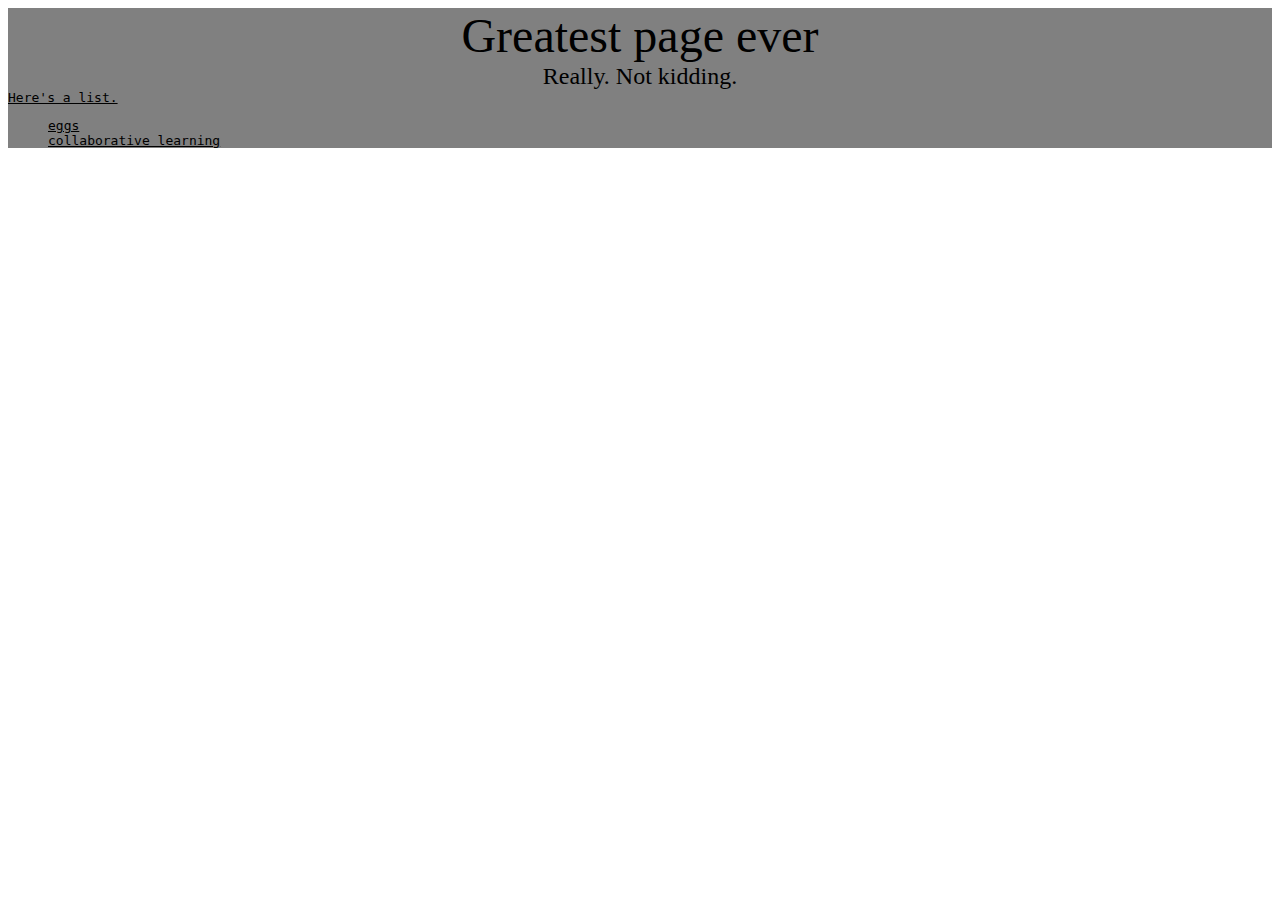
<file: CSS/problem06/index.html>
<!DOCTYPE html>
<html>
   <head>
       <link rel="stylesheet" type="text/css" href="style.css">
   </head>
   <body>
      <div class="centered" id="title">Greatest page ever</div>
      <div class="centered" id="subtitle">Really. Not kidding.</div>
      <div id="monospaced" class="content">Here's a list.
        <ul>
          <li>eggs</li>
          <li>collaborative learning</li>
        </ul>
      </div>
   </body>
</html>
</file>
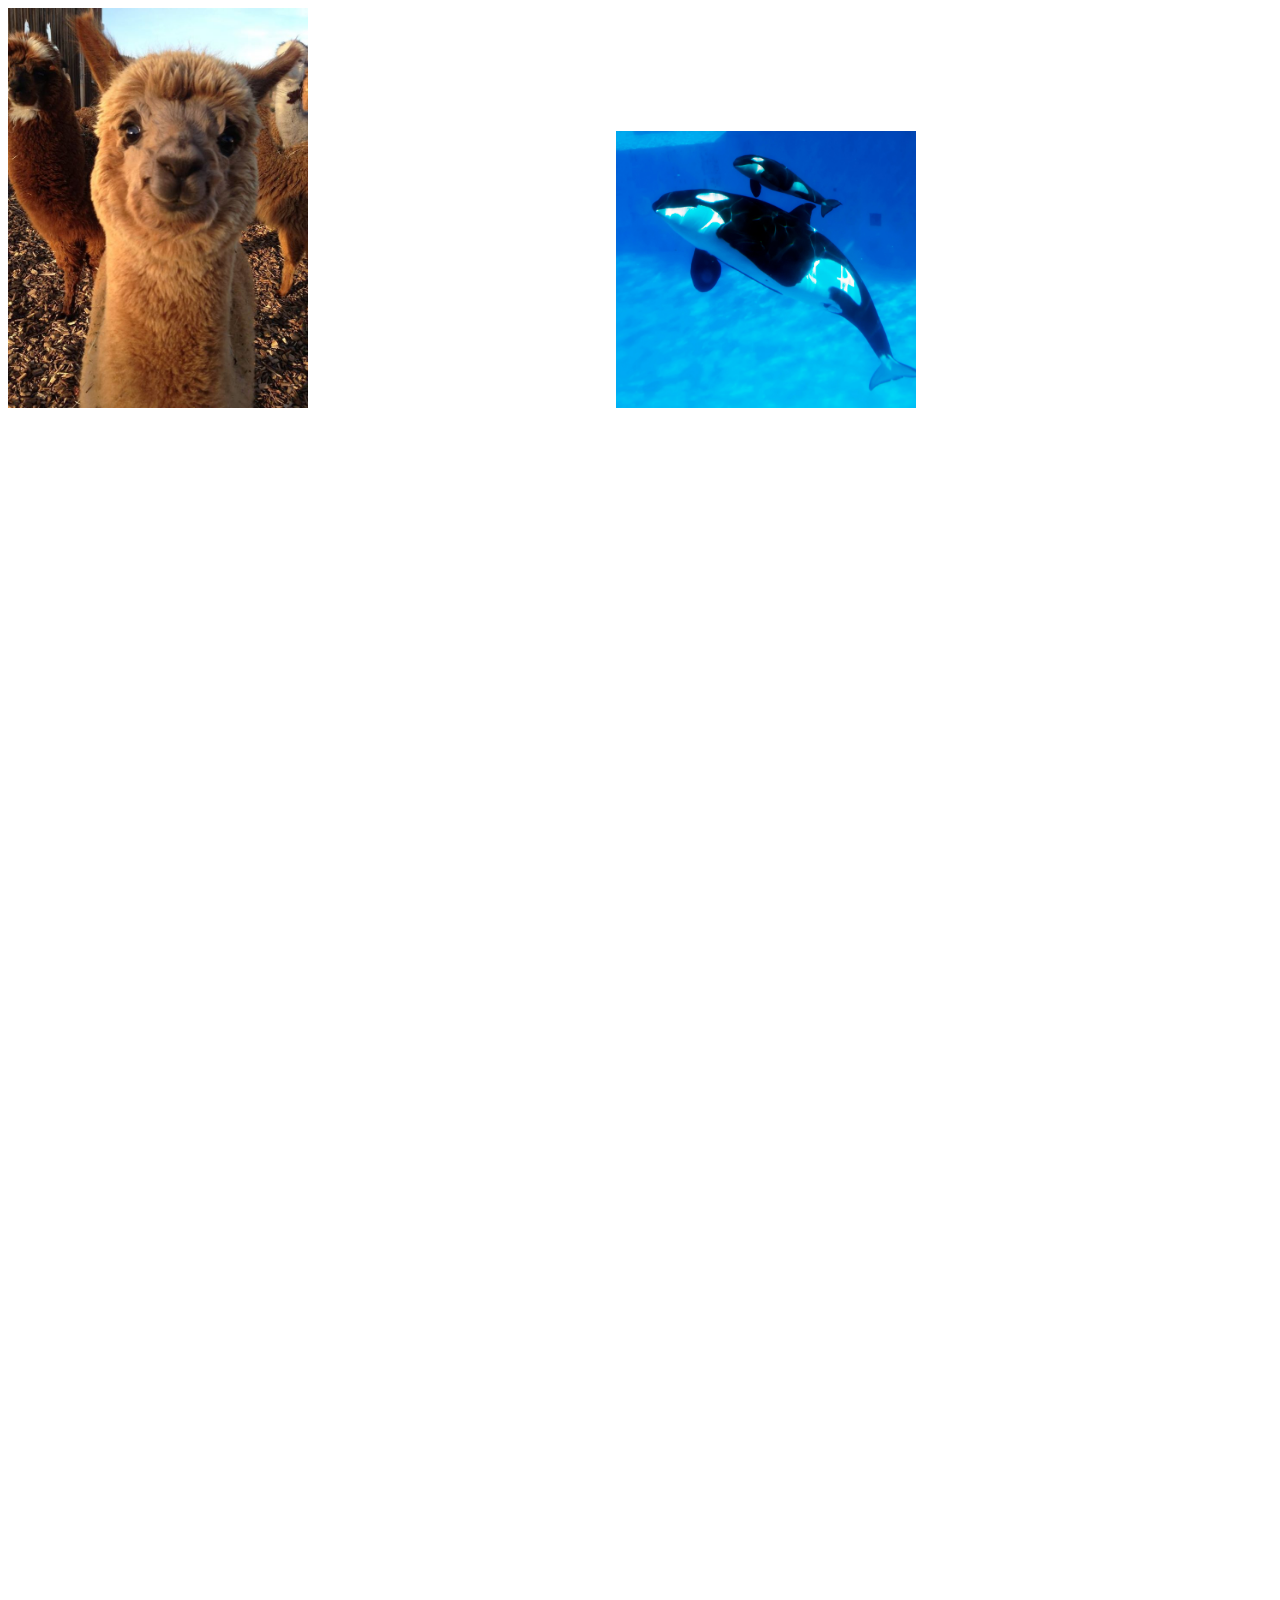
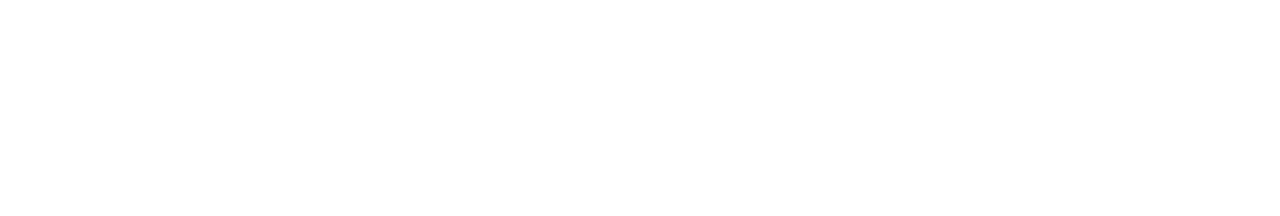
<file: CSS/problem09/index.html>
<!DOCTYPE html>
<html>
  <head>
    <link href="style.css" rel="stylesheet" />
  </head>
  <body>
    <div class="container">
      <img id="img1" src="imgs/alpaca.jpg" />
      <img id="img2" src="imgs/cat.jpg" />
      <img id="img3" src="imgs/dog.jpg" />
      <img id="img4" src="imgs/whale.jpg" />
    </div>
  </body>
</html>
</file>
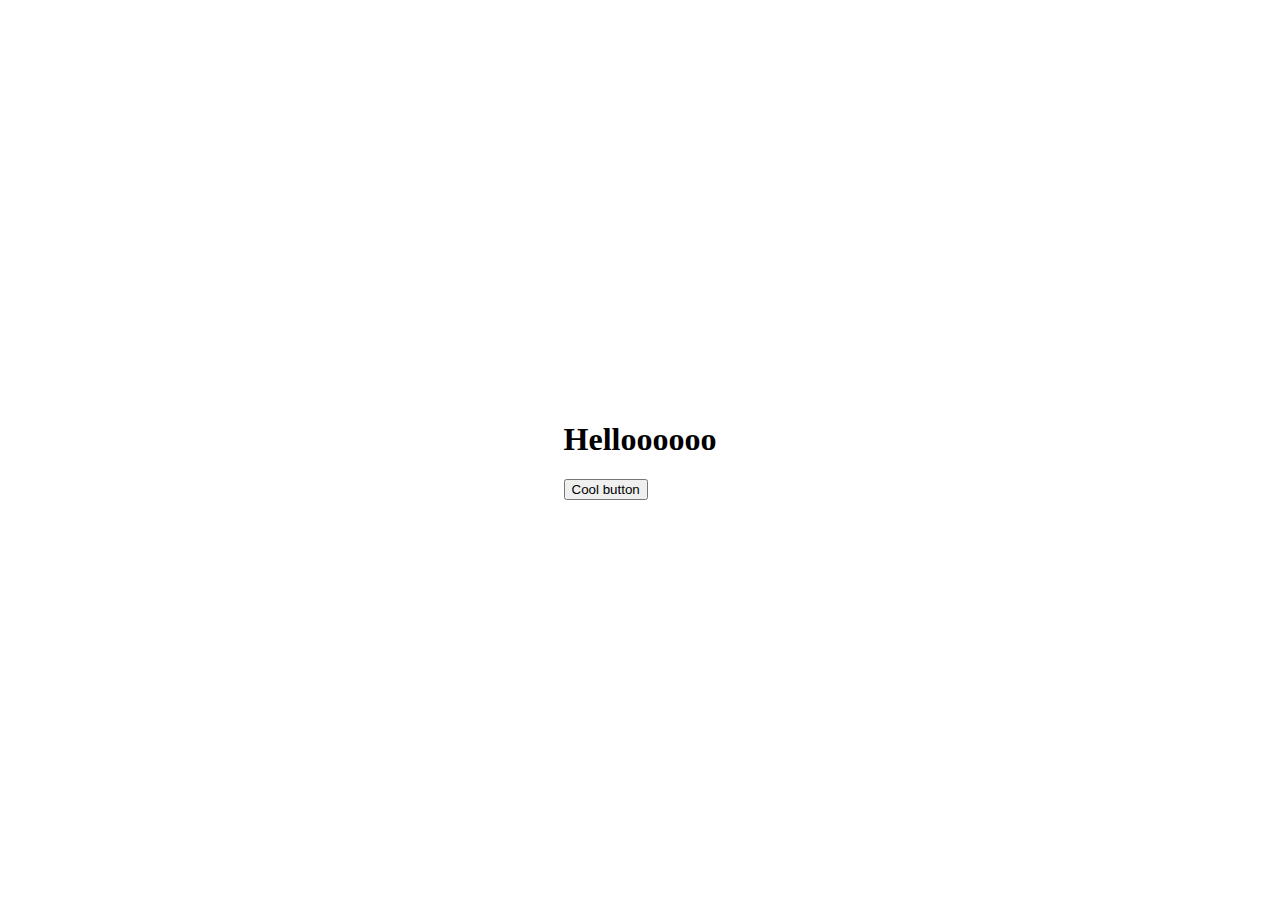
<file: CSS/problem18/index.html>
<!DOCTYPE html>
<html>
  <head>
    <link href="style.css" rel="stylesheet" />
  </head>
  <body>
    <div class="main">
      <div>
        <h1 class="fast">Helloooooo</h1>
        <button class="cool">Cool button</button>
      </div>
    </div>
  </body>
</html>
</file>
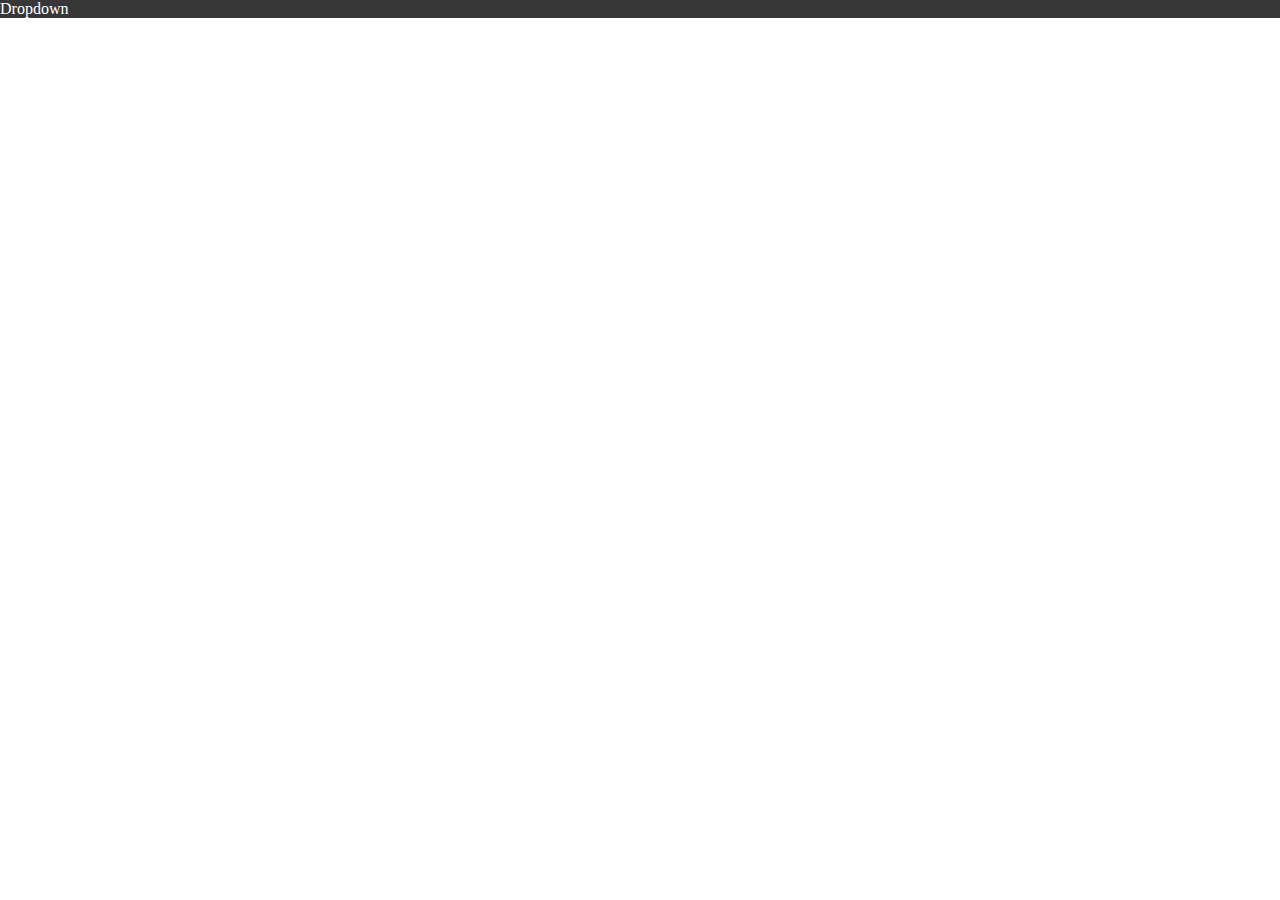
<file: CSS/problem19/index.html>
<!DOCTYPE html>
<html>
  <head>
    <link href="style.css" rel="stylesheet" />
  </head>
  <body>
    <div class="nav">
      <span class="nav-dropdown">
        Dropdown
      </span>
    </div>
  </body>
</html>
</file>
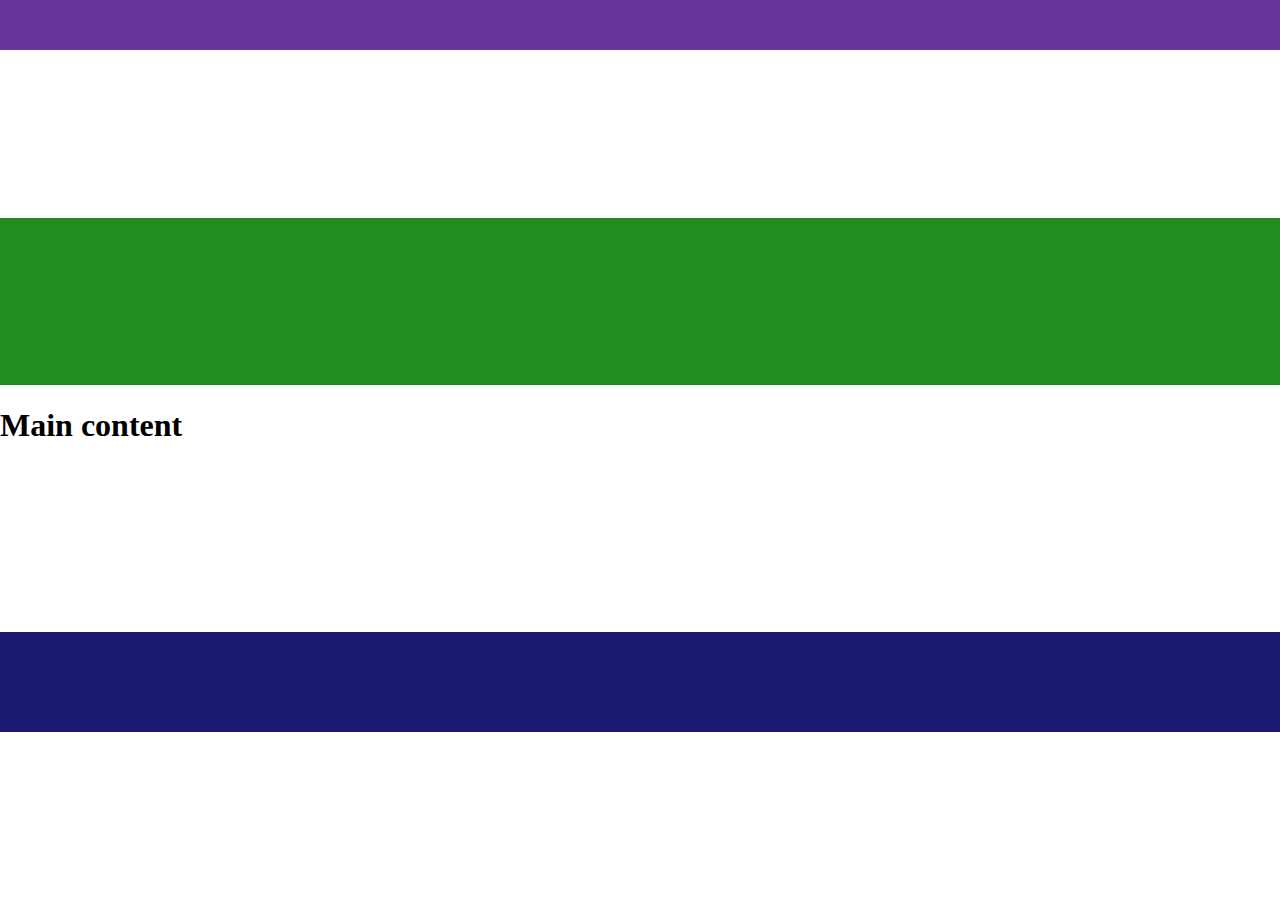
<file: CSS/problem20/index.html>
<html>
  <head>
    <link href="style.css" rel="stylesheet" />
  </head>
  <body>
    <div class="container">
      <div class="nav"></div>
      <div class="aside"></div>
      <div class="main">
        <h1>Main content</h1>
      </div>
      <div class="footer"></div>
    </div>
  </body>
</html>
</file>
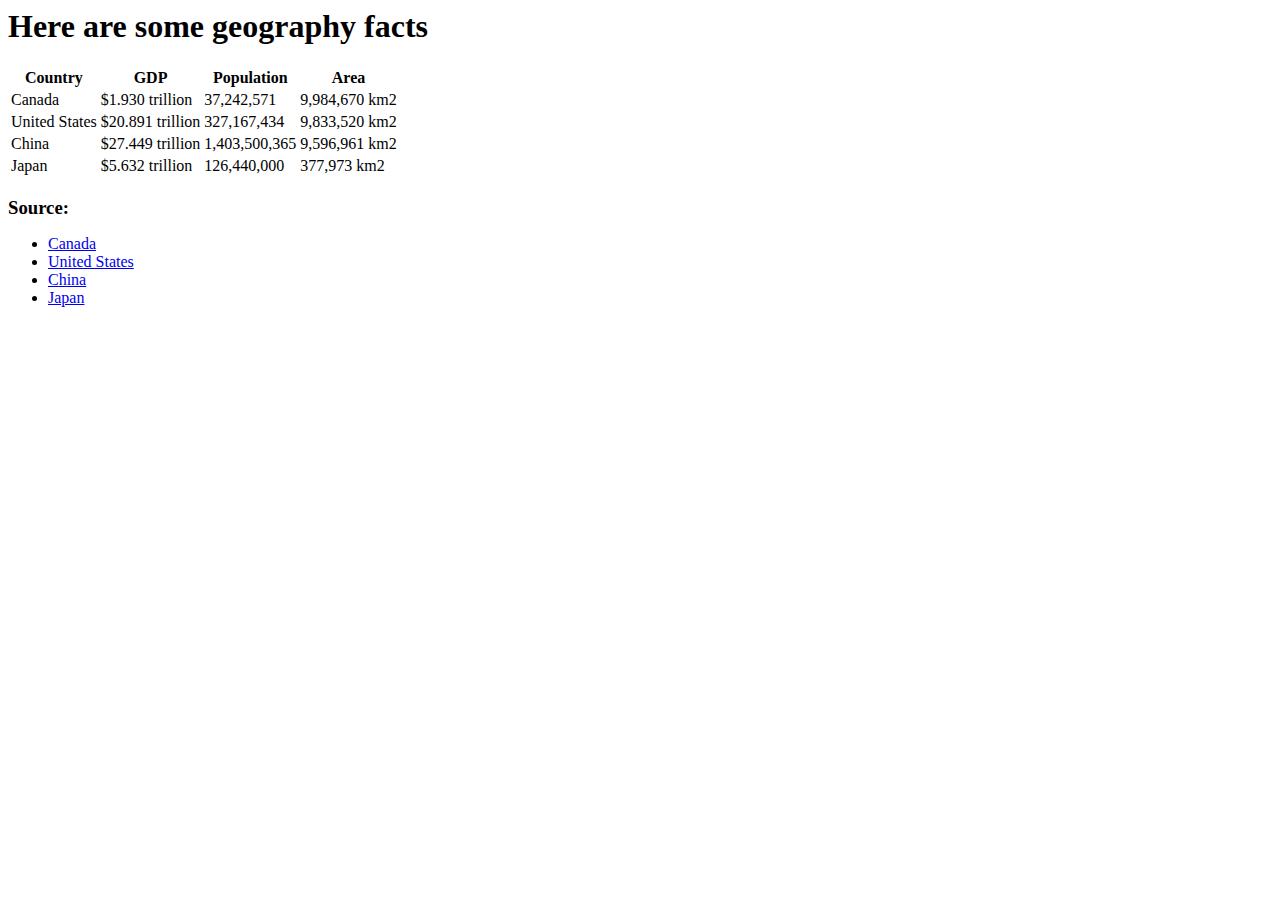
<file: CSS/problem21/index.html>
<head>
  <link rel="stylesheet" type="text/css" href="style.css" />
</head>
<body>
  <h1 class="header">Here are some geography facts</h1>
  <table id="facts">
    <tbody>
      <tr>
        <th>Country</th>
        <th>GDP</th>
        <th>Population</th>
        <th>Area</th>
      </tr>
      <tr>
        <td>Canada</td>
        <td>$1.930 trillion</td>
        <td>37,242,571</td>
        <td>9,984,670 km2</td>
      </tr>
      <tr>
        <td>United States</td>
        <td>$20.891 trillion</td>
        <td>327,167,434</td>
        <td>9,833,520 km2</td>
      </tr>
      <tr>
        <td>China</td>
        <td>$27.449 trillion</td>
        <td>1,403,500,365</td>
        <td>9,596,961 km2</td>
      </tr>
      <tr>
        <td>Japan</td>
        <td>$5.632 trillion</td>
        <td>126,440,000</td>
        <td>377,973 km2</td>
      </tr>
    </tbody>
  </table>

  <h3>Source:</h3>
  <ul class="links">
    <li>
      <a target="_blank" href="https://en.wikipedia.org/wiki/Canada">Canada</a>
    </li>
    <li>
      <a target="_blank" href="https://en.wikipedia.org/wiki/United_States">
        United States
      </a>
    </li>
    <li>
      <a target="_blank" href="https://en.wikipedia.org/wiki/China">China</a>
    </li>
    <li>
      <a target="_blank" href="https://en.wikipedia.org/wiki/Japan">Japan</a>
    </li>
  </ul>
</body>
</file>
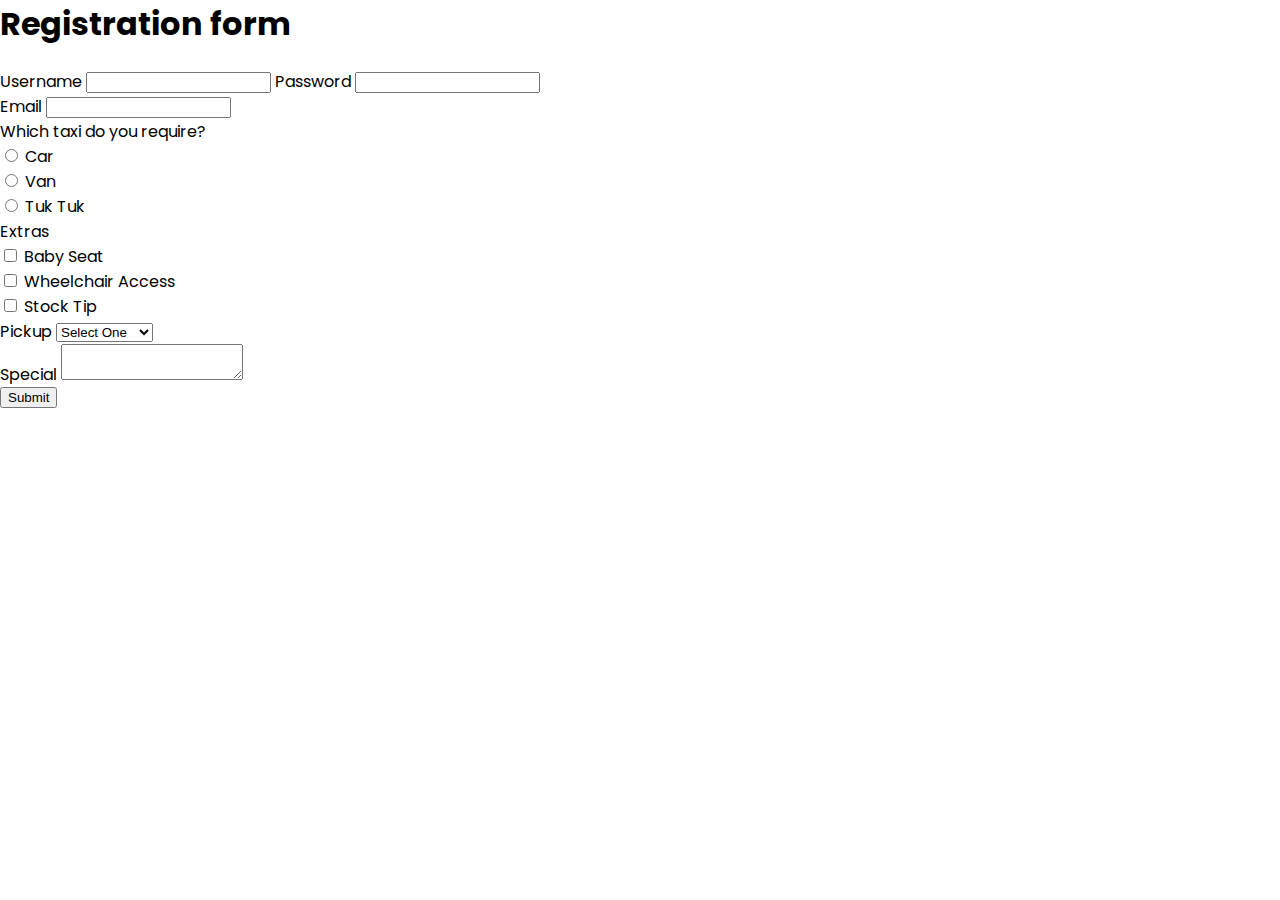
<file: CSS/problem22/index.html>
<html>
  <head>
    <link
      href="https://fonts.googleapis.com/css?family=Poppins"
      rel="stylesheet"
    />
    <link href="style.css" rel="stylesheet" />
  </head>
  <body>
    <h1 class="header">
      Registration form
    </h1>
    <form class="registration-form">
      <label>Username</label>
      <input type="text" required class="text-field" />

      <label>Password</label>
      <input type="password" required class="text-field" />

      <div>
        <label>Email</label>
        <input type="email" required class="text-field" />
      </div>
      <div class="section">
        Which taxi do you require?
        <div>
          <label class="radio-label">
            <input type="radio" name="vehicle" required /> Car
          </label>
        </div>
        <div>
          <label class="radio-label">
            <input type="radio" name="vehicle" required /> Van
          </label>
        </div>
        <div>
          <label class="radio-label">
            <input type="radio" name="vehicle" required /> Tuk Tuk
          </label>
        </div>
      </div>
      <div>
        Extras
        <div>
          <label class="checkbox-label">
            <input type="checkbox" /> Baby Seat
          </label>
        </div>
        <div>
          <label class="checkbox-label">
            <input type="checkbox" />
            Wheelchair Access
          </label>
        </div>
        <div>
          <label class="checkbox-label">
            <input type="checkbox" /> Stock Tip
          </label>
        </div>
      </div>
      <div class="section">
        <label>
          Pickup
          <select>
            <option selected="selected">Select One</option>
            <option>Taxi Office</option>
            <option>Town Hall</option>
            <option>We'll Guess!</option>
          </select>
        </label>
      </div>
      <div>
        <label>
          Special
          <textarea></textarea>
        </label>
      </div>
      <button class="form-button">
        Submit
      </button>
    </form>
  </body>
</html>
</file>
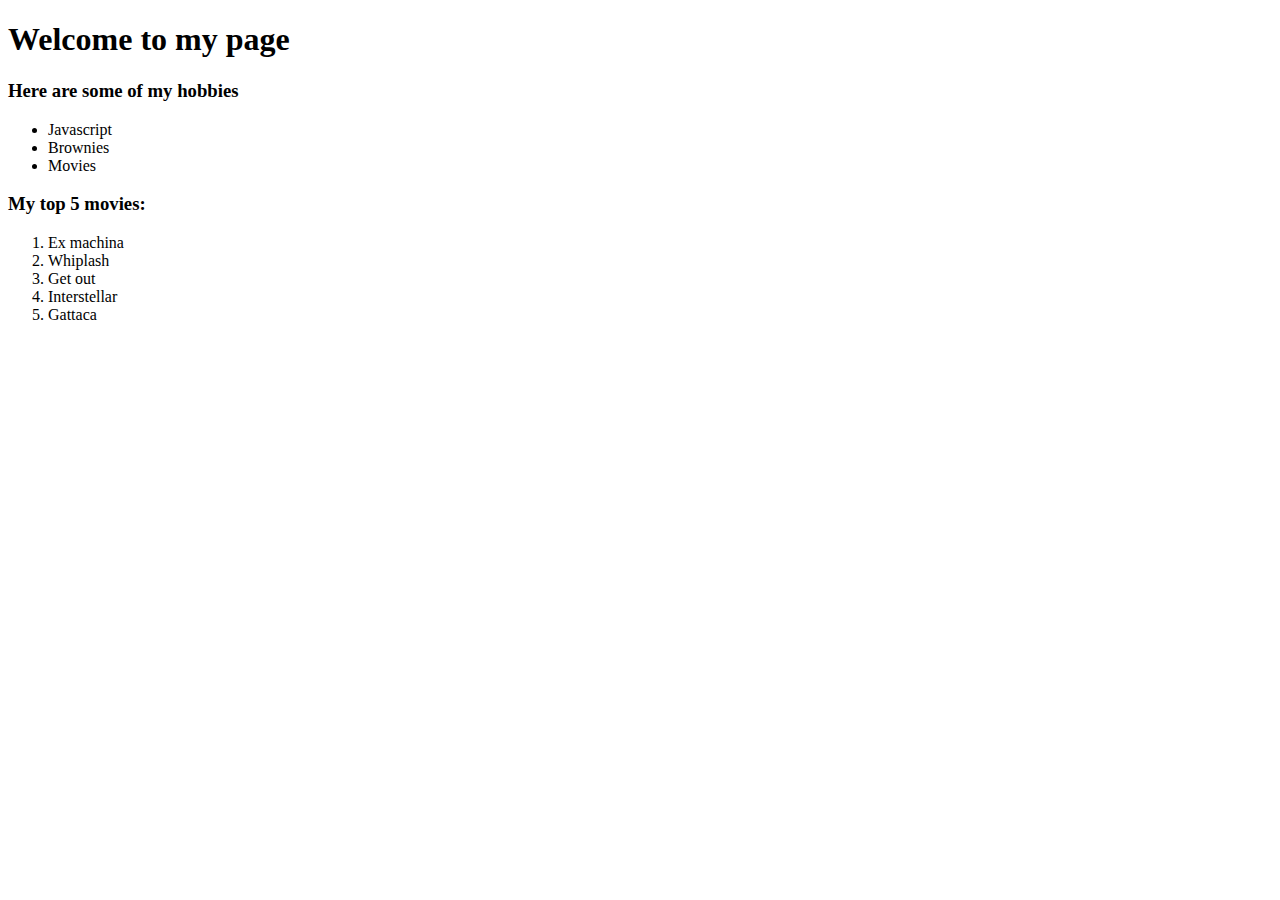
<file: HTML/problem07/index.html>
<!DOCTYPE html>
<html>
  <body>
    <h1>Welcome to my page</h1>
    <h3> Here are some of my hobbies</h3>
    <ul>
      <li>Javascript</li>
      <li>Brownies</li>
      <li>Movies</li>
    </ul>
    <h3>My top 5 movies:</h3>
    <ol>
    <li>Ex machina</li>
    <li>Whiplash</li>
    <li>Get out</li>
    <li>Interstellar</li>
    <li>Gattaca</li>
  </ol>
  </body>
</html>
</file>
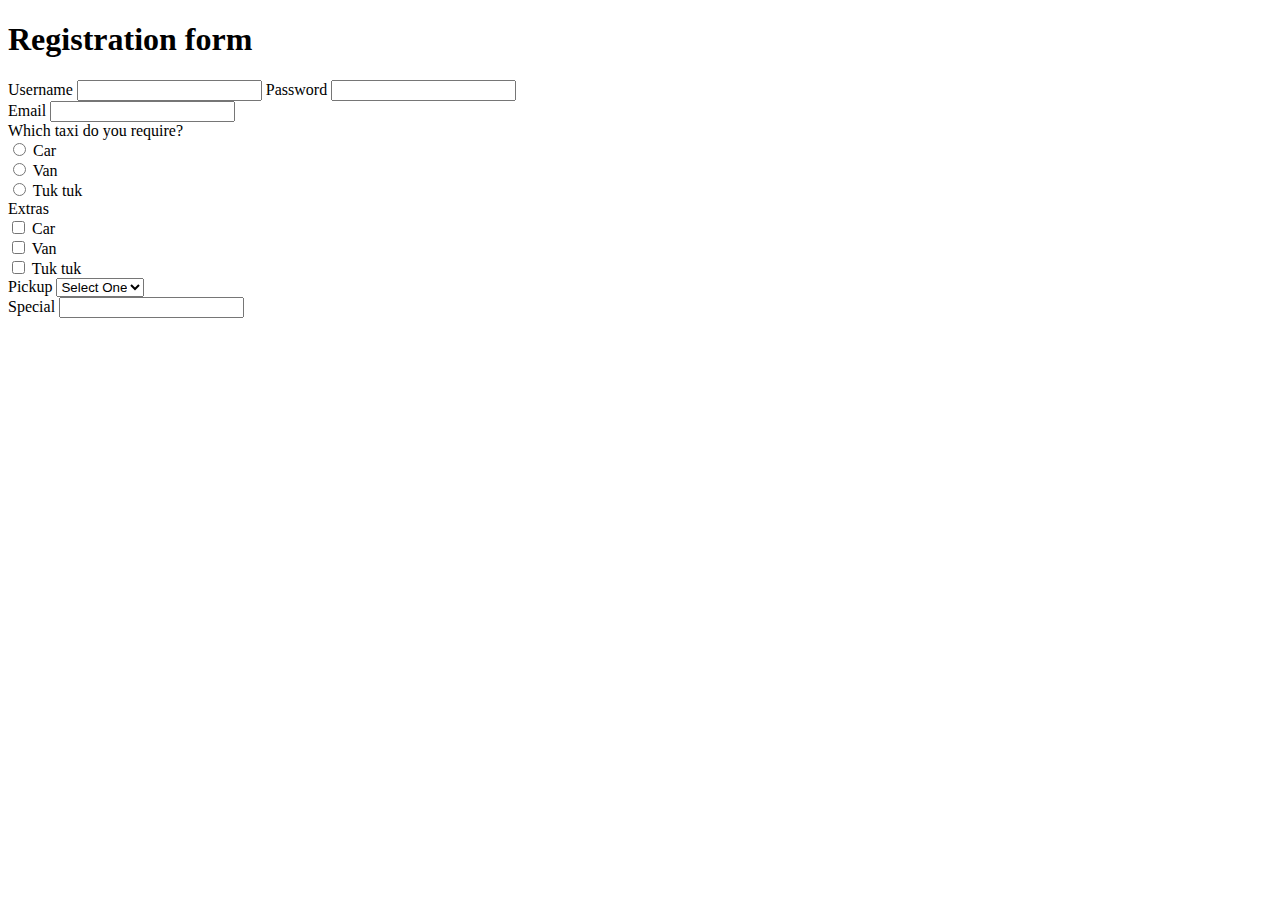
<file: HTML/problem09/index.html>
<!DOCTYPE html>
<html>
  <body>
    <h1>Registration form</h1>
    <form>
      <label>Username</label>
      <input type="text" required/>
      <label>Password</label>
      <input type="password" required/>
      <div>
      <label>Email</label>
      <input type="email" required/>
      </div>
      <div>
      <label>Which taxi do you require?</label></br>
      <input type="radio" name="taxi" required/> Car </br>
      <input type="radio" name ="taxi" required/> Van </br>
      <input type="radio" name ="taxi" required/> Tuk tuk </br>
      </div>
      <div>
      <label>Extras</label></br>
      <input type="checkbox" required/> Car </br>
      <input type="checkbox" required/> Van </br>
      <input type="checkbox" required/> Tuk tuk </br>
      </div>
      <div>
      <label>Pickup</label>
      <select>
        <option selected="selected">Select One</option>
        <option>Option 1</option>
    </select>
    </div>
    <label>Special</label>
    <input type="text" required/>
    </form>
  </body>
</html>
</file>
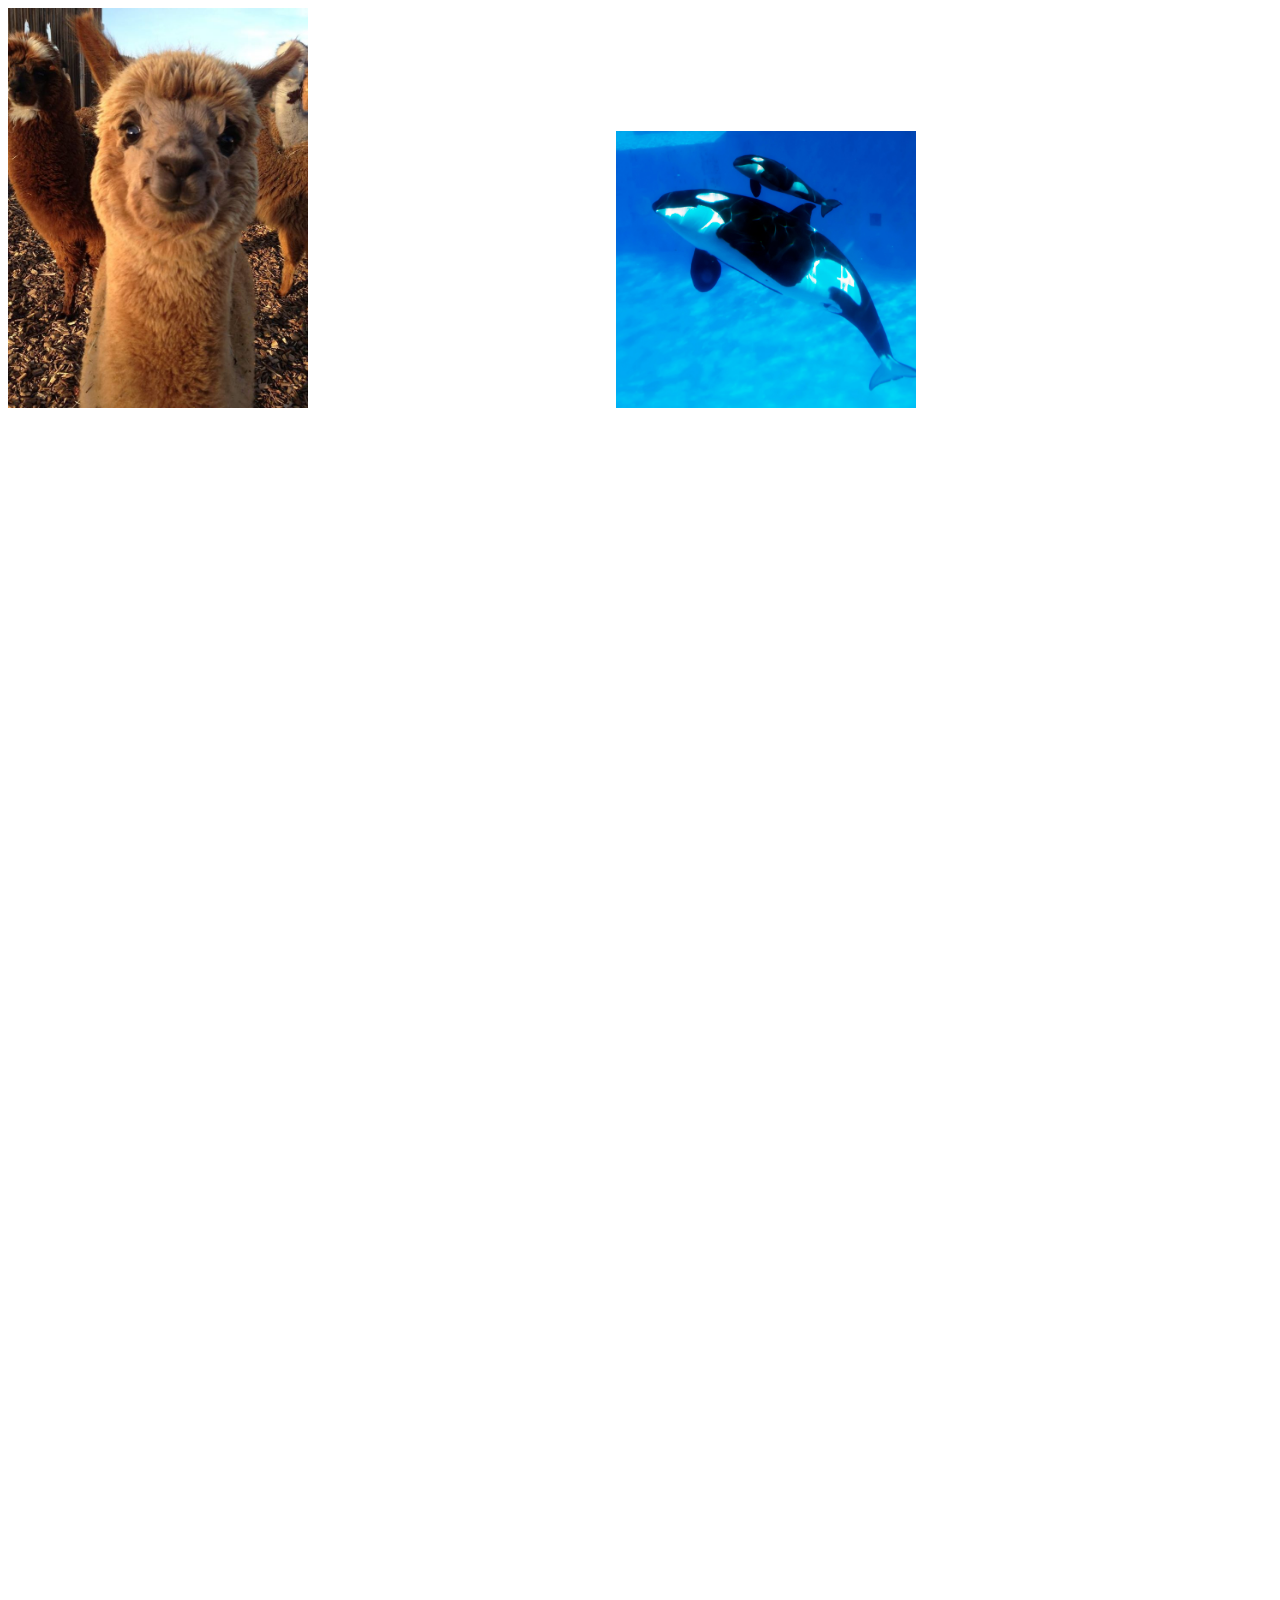
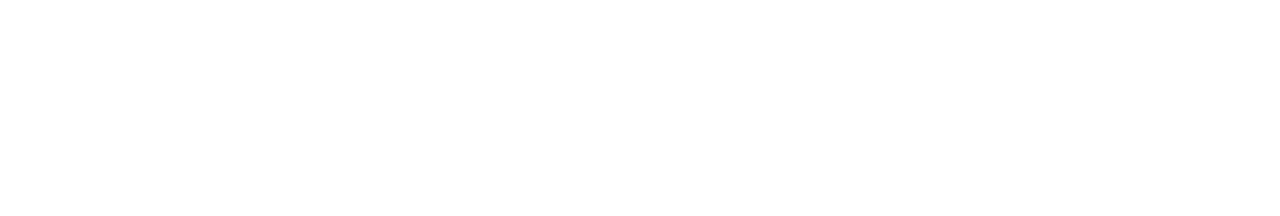
<file: CSS/problem09/solution/index.html>
<!DOCTYPE html>
<html>
  <head>
    <link href="style.css" rel="stylesheet" />
  </head>
  <body>
    <div class="container">
      <img id="img1" src="../imgs/alpaca.jpg" />
      <img id="img2" src="../imgs/cat.jpg" />
      <img id="img3" src="../imgs/dog.jpg" />
      <img id="img4" src="../imgs/whale.jpg" />
    </div>
  </body>
</html>
</file>
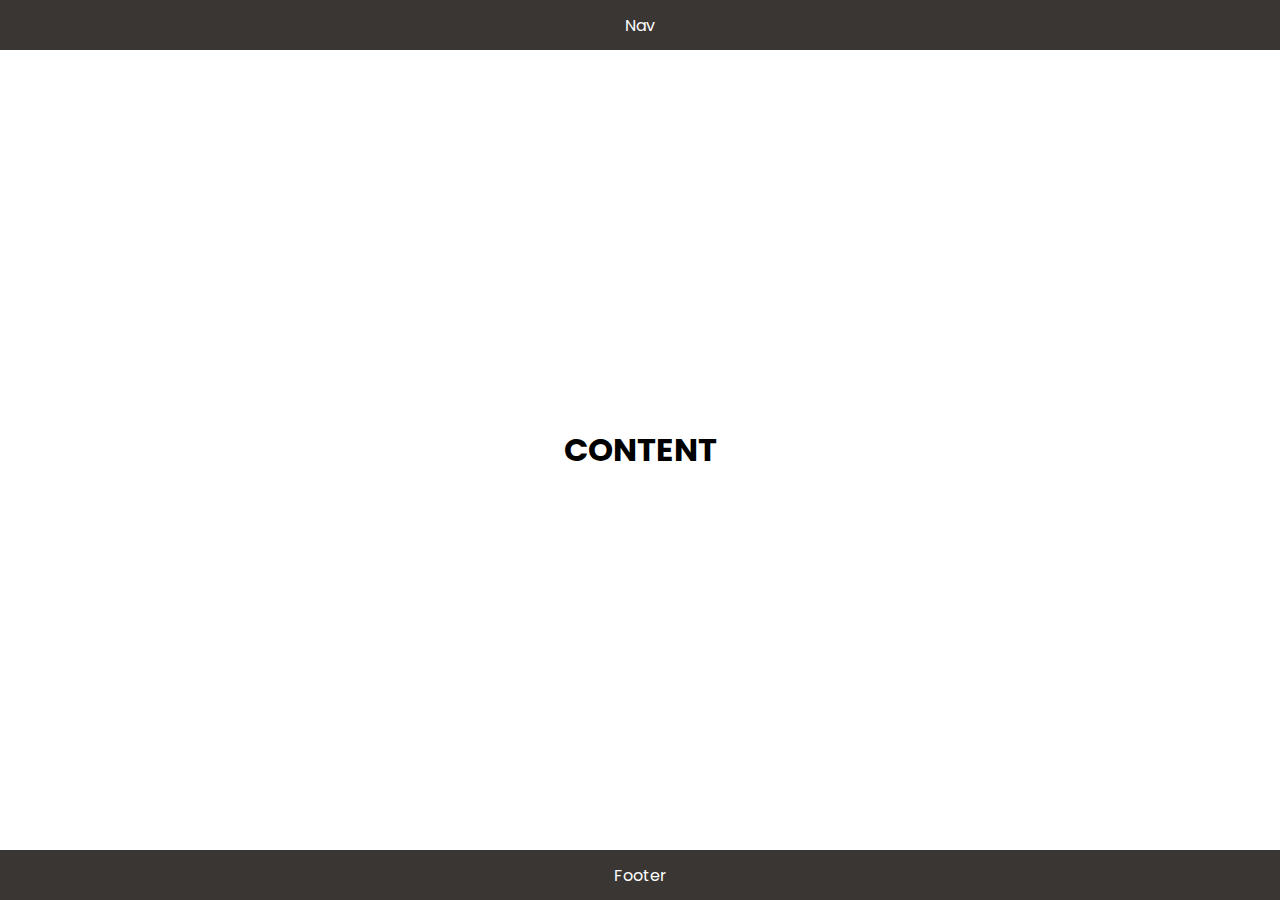
<file: CSS/problem11/solution/index.html>
<!DOCTYPE html>
<html>
  <head>
    <link
      href="https://fonts.googleapis.com/css?family=Poppins"
      rel="stylesheet"
    />
    <link href="style.css" rel="stylesheet" />
  </head>
  <body>
    <div class="container">
      <div class="bar center-content">
        Nav
      </div>
      <div class="main center-content">
        <h1>CONTENT</h1>
      </div>
      <div class="bar center-content">
        Footer
      </div>
    </div>
  </body>
</html>
</file>
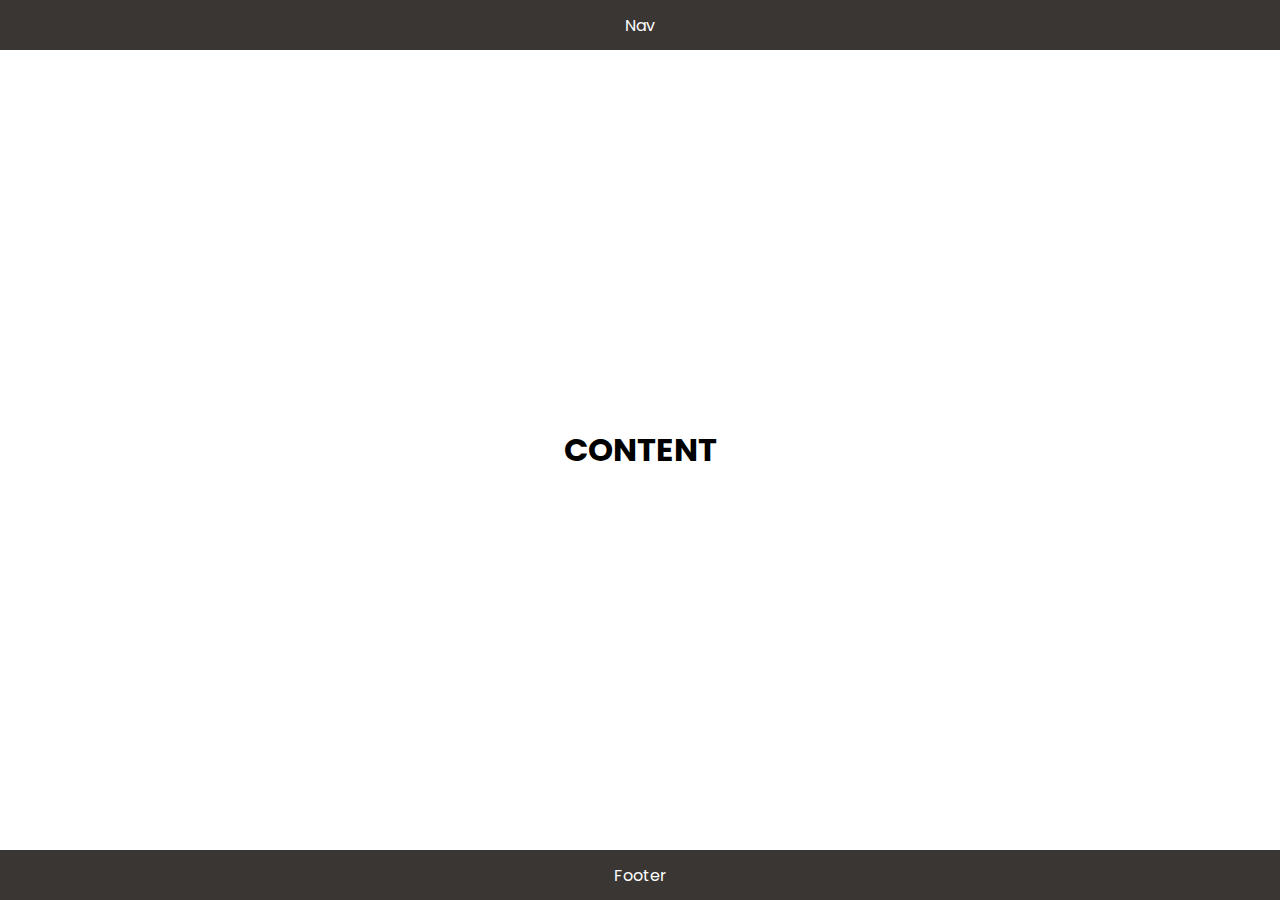
<file: CSS/problem12/solution/index.html>
<!DOCTYPE html>
<html>
  <head>
    <link
      href="https://fonts.googleapis.com/css?family=Poppins"
      rel="stylesheet"
    />
    <link href="style.css" rel="stylesheet" />
  </head>
  <body>
    <div class="container">
      <div class="bar center-content">
        Nav
      </div>
      <div class="center-content">
        <h1>CONTENT</h1>
      </div>
      <div class="bar center-content">
        Footer
      </div>
    </div>
  </body>
</html>
</file>
<file: CSS/problem06/style.css>
.centered {
  text-align: center;
}
#title {
  font-size: 3rem;
}
#subtitle {
  font-size: 1.5rem;
}
div {
  background-color: gray;
}
li {
  list-style-type: none;
}
.content {
  text-decoration: underline;
}
#monospaced {
  font-family: monospace;
}
</file>
<file: CSS/problem09/style.css>
.container {
  min-height: 200vh;
}

img {
  max-width: 300px;
}

#img1 {
}

#img2 {
  display:none;
}

#img3 {
  visibility: hidden;
}

#img4 {
}
</file>
<file: CSS/problem18/style.css>
body {
  margin: 0;
}

.main {
  min-height: 100vh;
  display: flex;
  align-items: center;
  justify-content: center;
}

.fast {
}

.cool {
}
</file>
<file: CSS/problem19/style.css>
body {
  margin: 0;
}

.nav {
  background-color: #383737;
}

.nav-dropdown {
  color: #fff;
  text-decoration: none;
  display: inline-block;
}
</file>
<file: CSS/problem20/style.css>
body {
  margin: 0;
}

.container {
  display: grid;
  min-height: 100vh;
}

.nav {
  height: 50px;
  background-color: rebeccapurple;
}

.aside {
  background-color: forestgreen;
}

.main {
}

.footer {
  height: 100px;
  background-color: midnightblue;
}
</file>
<file: CSS/problem21/style.css>
.header {
}

#facts {
}

tr {
}

th {
}

td,
th {
}

h3 {
  margin-bottom: 0;
}

/* Using CSS grid */
.links {
}

.links > li {
}

/* 
Using Flexbox
You can comment / uncomment this code using cmd+/
*/
/* 
.links {
}

.links > li {
}
*/

.links a {
}
</file>
<file: CSS/problem22/style.css>
body {
  margin: 0;
  font-family: Poppins, sans-serif;
}

.header {
}

.registration-form {
}

.text-field {
}

.radio-label,
.checkbox-label {
}

label {
}

.section {
}

.section > label {
}

select {
}

textarea {
}

.form-button {
}

.form-button:hover {
}
</file>
<file: CSS/problem09/solution/style.css>
.container {
  min-height: 200vh;
}

img {
  max-width: 300px;
}

#img1 {
}

#img2 {
  display: none;
}

#img3 {
  visibility: hidden;
}

#img4 {
}
</file>
<file: CSS/problem11/solution/style.css>
body {
  margin: 0;
  font-family: Poppins, sans-serif;
}

.container {
  display: flex;
  flex-direction: column;
  min-height: 100vh;
}

.bar {
  height: 50px;
  background-color: #3a3633;
  color: #fff;
}

.center-content {
  display: flex;
  align-items: center;
  justify-content: center;
}

.main {
  flex: 1;
}
</file>
<file: CSS/problem12/solution/style.css>
body {
  margin: 0;
  font-family: Poppins, sans-serif;
}

.container {
  display: grid;
  grid-template-rows: auto 1fr auto;
  min-height: 100vh;
}

.bar {
  height: 50px;
  background-color: #3a3633;
  color: #fff;
}

.center-content {
  display: flex;
  align-items: center;
  justify-content: center;
}
</file>
